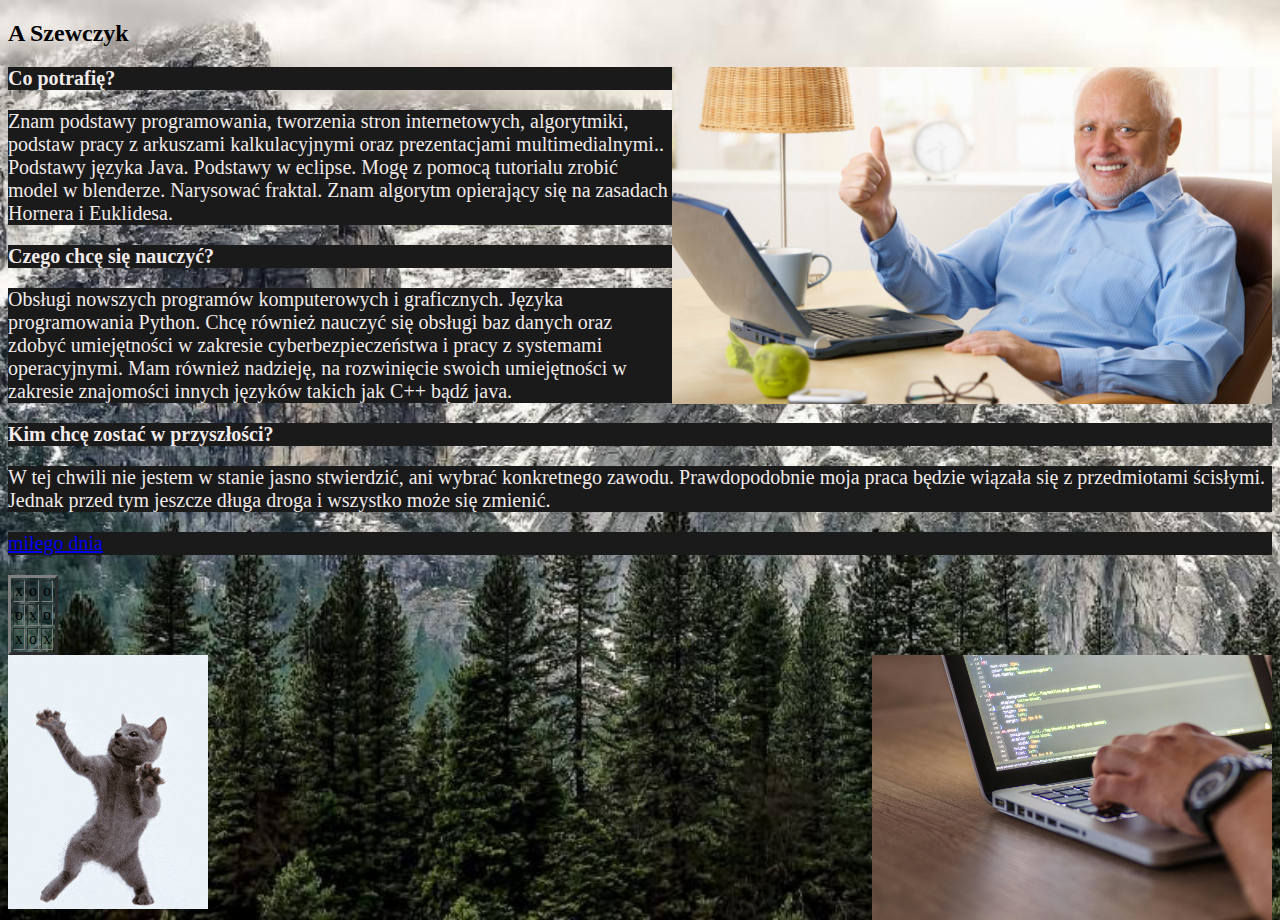
<file: index.html>
<!DOCTYPE html>
<html lang="en">
<head>
    <meta charset="UTF-8">
    <meta http-equiv="X-UA-Compatible" content="IE=edge">
    <meta name="viewport" content="width=device-width, initial-scale=1.0">
    <title>Document</title>
    <link rel="stylesheet" href="style.css">
</head>
<body>
    <h2>A Szewczyk</h2> <img src="1111.jpg" alt=""  align="right" width="600">
    <p><b>Co potrafię?</b></p>
    <p>Znam podstawy programowania, tworzenia stron internetowych, algorytmiki, podstaw pracy z arkuszami kalkulacyjnymi oraz prezentacjami multimedialnymi.. Podstawy języka Java. Podstawy w eclipse. Mogę z pomocą tutorialu zrobić model w blenderze. Narysować fraktal. Znam algorytm opierający się na zasadach Hornera i Euklidesa. </p>
    <p><b>Czego chcę się nauczyć?</b></p>
 <div class="emoji"><p>Obsługi nowszych programów komputerowych i graficznych. Języka programowania Python. Chcę również nauczyć się obsługi baz danych oraz zdobyć umiejętności w zakresie cyberbezpieczeństwa i pracy z systemami operacyjnymi. Mam również nadzieję, na rozwinięcie swoich umiejętności w zakresie znajomości innych języków takich jak C++ bądź java. </p> </div>
 <p><b>Kim chcę zostać w przyszłości?</b></p>
 <p> W tej chwili nie jestem w stanie jasno stwierdzić, ani wybrać konkretnego zawodu. Prawdopodobnie moja praca będzie wiązała się z przedmiotami ścisłymi. Jednak przed tym jeszcze długa droga i wszystko może się zmienić. </p>
 <p> <a href="http://www.youtube.com/watch?v=dQw4w9WgXcQ">miłego dnia</a></p>
 <table border="3">
    <tr>
        <td> x </td>
        <td> o </td>
        <td> o </td>
    </tr>
    <tr>
        <td> o </td>
        <td> x </td>
        <td> o </td>
    </tr>
    <tr>
        <td> x </td>
        <td> o </td>
        <td> x </td>
    </tr>
 </table>
 <img src="kott.gif" alt="" align="left" width="200">
 <img src="komputerr.jpg" alt=""  align="right" width="400">
 
</body>
</html>
</file>
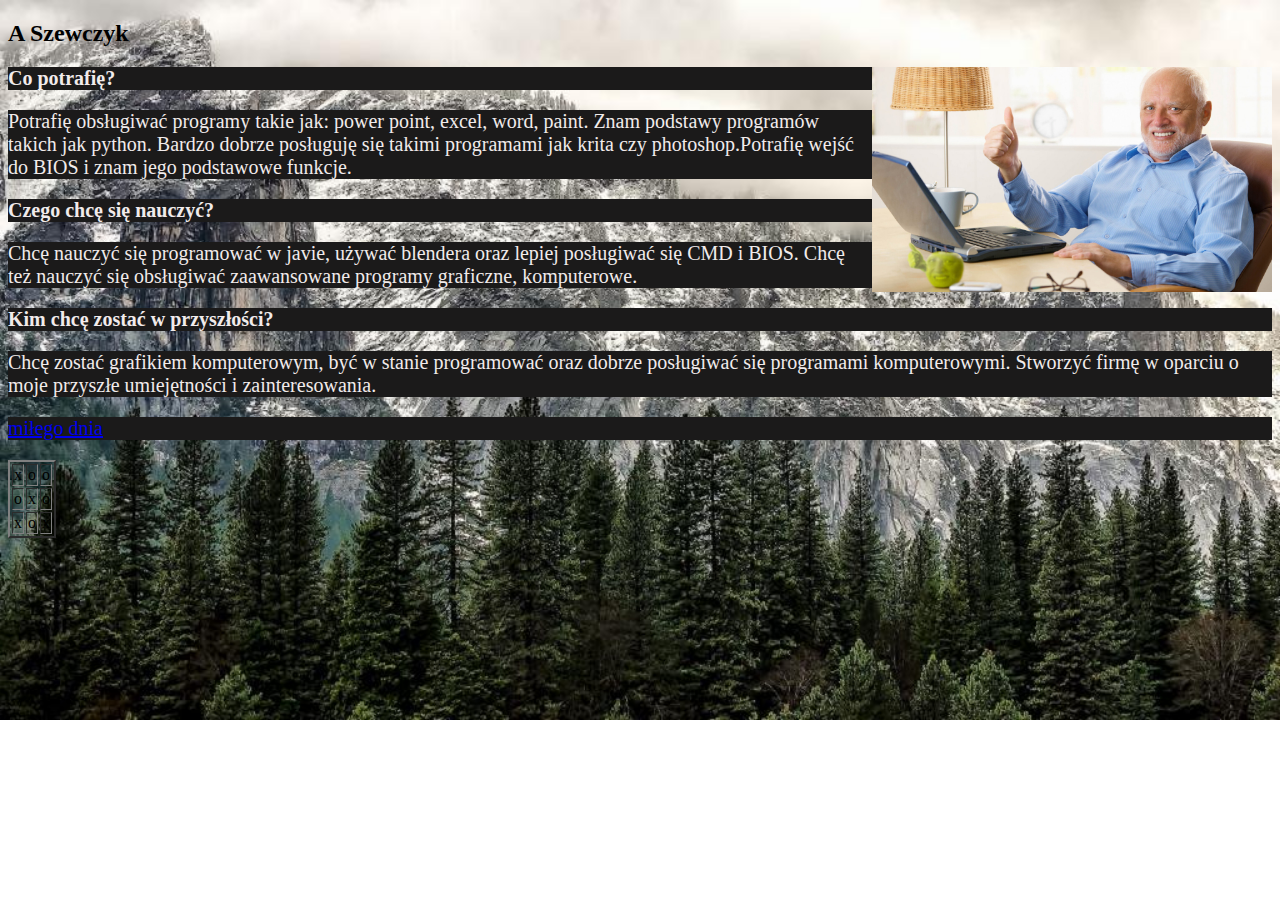
<file: cv.html>
<!DOCTYPE html>
<html lang="en">
<head>
    <meta charset="UTF-8">
    <meta http-equiv="X-UA-Compatible" content="IE=edge">
    <meta name="viewport" content="width=device-width, initial-scale=1.0">
    <title>Document</title>
    <link rel="stylesheet" href="style.css">
</head>
<body>
    <h2>A Szewczyk</h2> <img src="1111.jpg" alt=""  align="right" width="400">
    <p><b>Co potrafię?</b></p>
 <p>Potrafię obsługiwać programy takie jak: power point, excel, word, paint. Znam podstawy programów takich jak python. Bardzo dobrze posługuję się takimi programami jak krita czy photoshop.Potrafię wejść do BIOS i znam jego podstawowe funkcje.</p> 

<p><b>Czego chcę się nauczyć?</b></p>
 <p>Chcę nauczyć się programować w javie, używać blendera oraz lepiej posługiwać się CMD i BIOS. Chcę też nauczyć się obsługiwać zaawansowane programy graficzne, komputerowe.</p> 

 <p><b>Kim chcę zostać w przyszłości?</b></p>
 <p>Chcę zostać grafikiem komputerowym, być w stanie programować oraz dobrze posługiwać się programami komputerowymi. Stworzyć firmę w oparciu o moje przyszłe umiejętności i zainteresowania.</p>
 <p> <a href="http://www.youtube.com/watch?v=dQw4w9WgXcQ">miłego dnia</a></p>
 <table border="2">
    <tr>
        <td> x </td>
        <td> o </td>
        <td> o </td>
    </tr>
    <tr>
        <td> o </td>
        <td> x </td>
        <td> o </td>
    </tr>
    <tr>
        <td> x </td>
        <td> o </td>
        <td> x </td>
    </tr>
 </table>
 
</body>
</html>
</file>
<file: style.css>
body
{
    background-image: url(green-forest-at-the-gray-mountains.jpg);
    background-size: cover ;
    background-repeat: no-repeat ;
}

p

{
    color:rgb(241, 235, 235);
    font-size: 15pt;
    background-color: rgb(27, 26, 26);
    font-family: serif;
}
</file>
